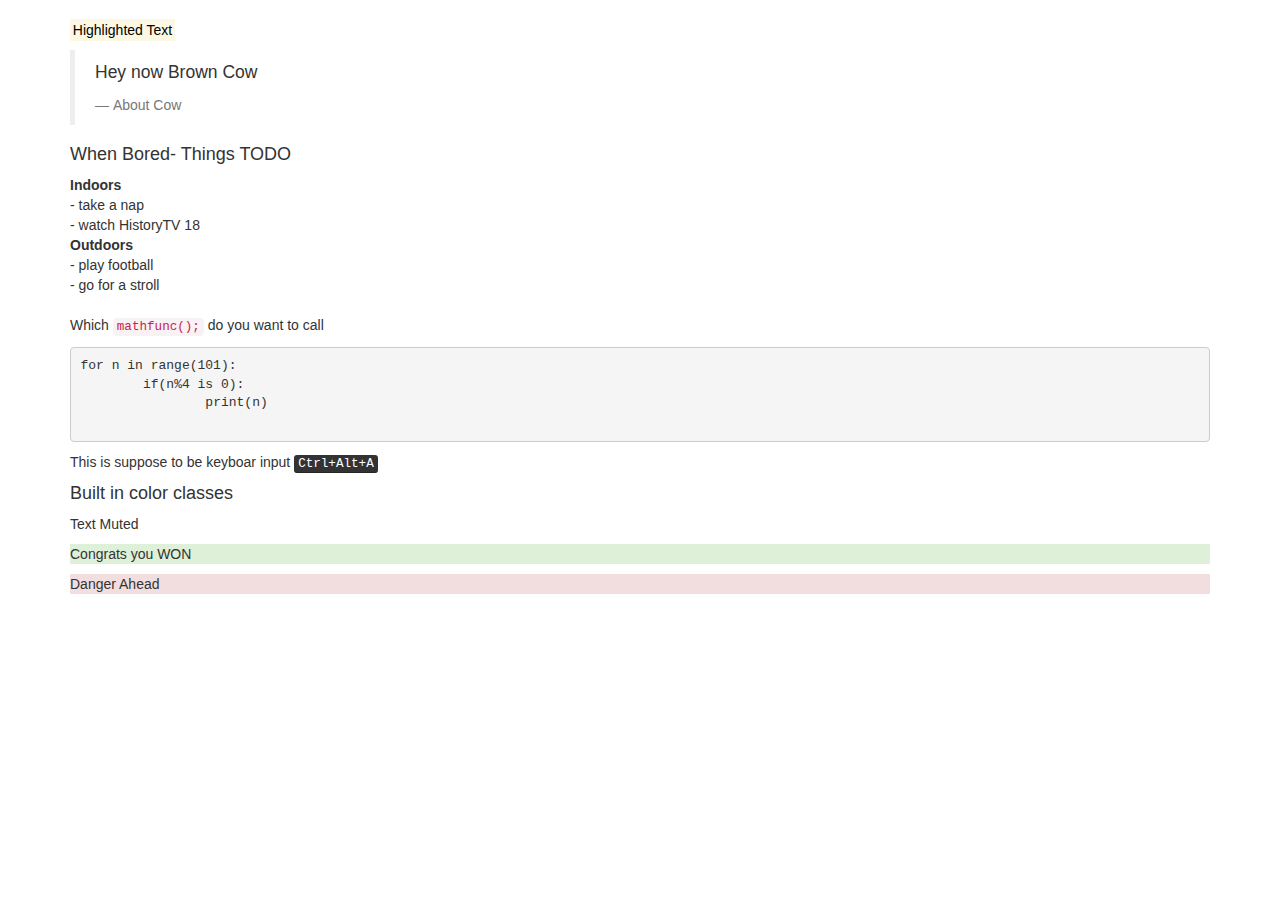
<file: bt.html>
<!DOCTYPE html>
<html>
<head>
	<title>myBootstrap</title>
	<meta charset="utf-8">
	<meta name="viewport" content="width=device-width, initial-scale=1">
	<link rel="stylesheet" href="https://maxcdn.bootstrapcdn.com/bootstrap/3.3.7/css/bootstrap.min.css">
	<script src="https://maxcdn.bootstrapcdn.com/bootstrap/4.0.0/js/bootstrap.min.js" integrity="sha384-JZR6Spejh4U02d8jOt6vLEHfe/JQGiRRSQQxSfFWpi1MquVdAyjUar5+76PVCmYl" crossorigin="anonymous"></script>
	<script src="https://ajax.googleapis.com/ajax/libs/jquery/3.3.1/jquery.min.js"></script>

</head>
<body>
	<div class="container">
		<br>

		<p><mark>Highlighted Text</mark></p>
		<blockquote>
			<p>Hey now Brown Cow</p>
			<footer>About Cow</footer>
		</blockquote>

		<h4>When Bored- Things TODO</h4>
			<dl>
				<dt>Indoors</dt>
					<dd>- take a nap</dd>
					<dd>- watch HistoryTV 18</dd>
				<dt>Outdoors</dt>
					<dd>- play football</dd>
					<dd>- go for a stroll</dd>
			</dl>
			<p>Which <code>mathfunc();</code> do you want to call</p>
			<pre>
for n in range(101):
	if(n%4 is 0):
		print(n)
			</pre>

			<p>This is suppose to be keyboar input <kbd>Ctrl+Alt+A</kbd></p>
			<h4>Built in color classes</h4>
			<p class="bg-muted">Text Muted</p>
			<p class="bg-success">Congrats you WON</p>
			<p class="bg-danger">Danger Ahead</p>
		<!--<div class="row">
			<div class="col-md-4" style="background-color: #FC2710">First</div>
			<div class="col-md-4" style="background-color: #3EFC10">Second</div>
			<div class="col-md-4" style="background-color: #10D8FC">Third</div>
		</div>-->
	</div>
	

</body>
</html>
</file>
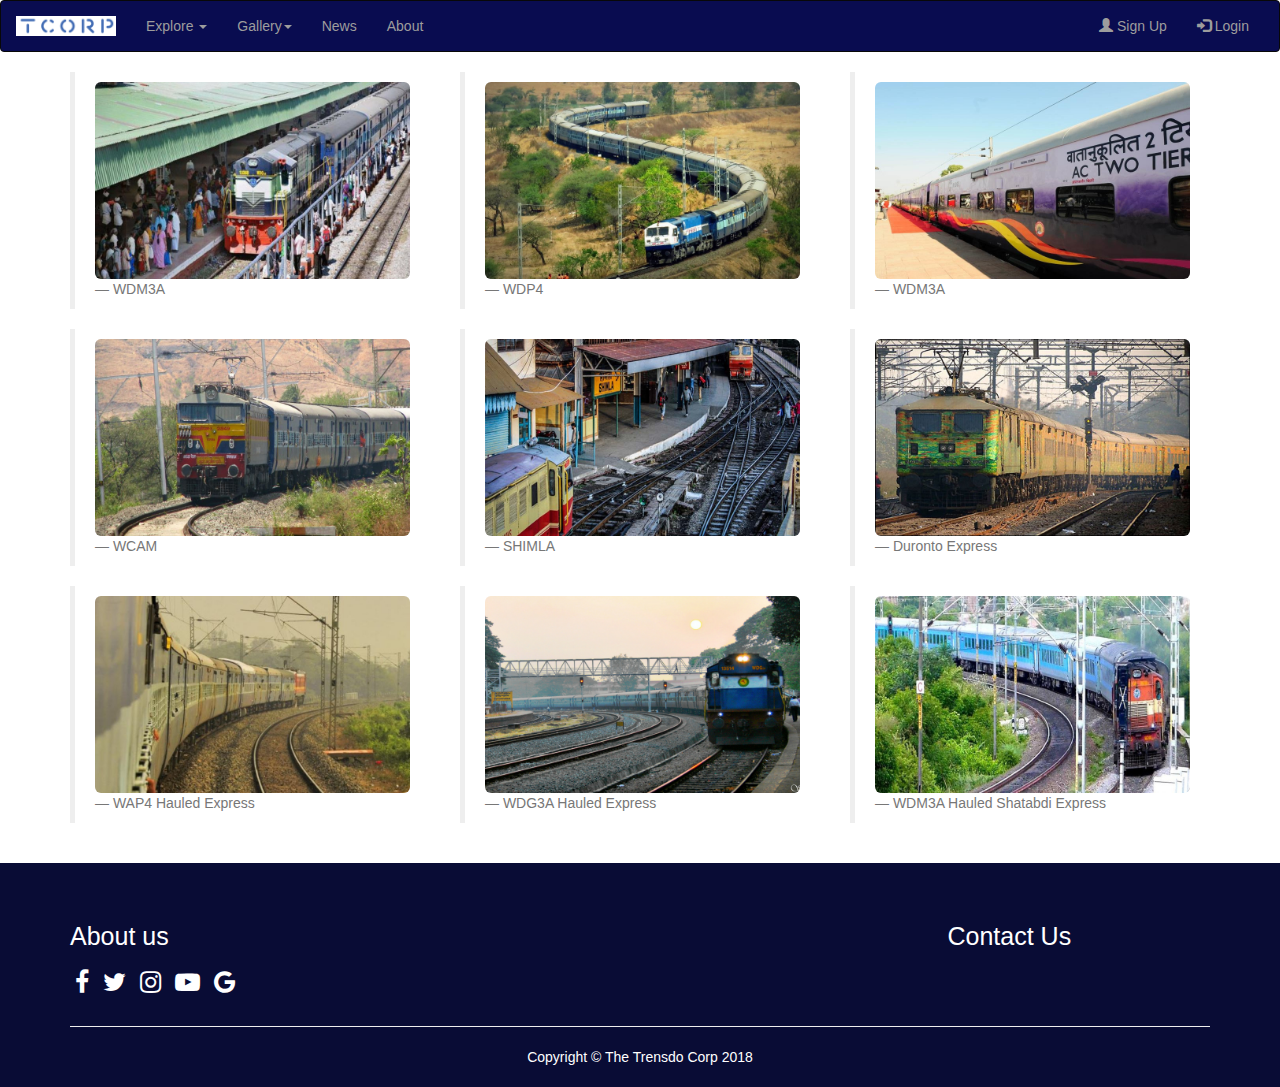
<file: images.html>
<!DOCTYPE html>
<html lang="en">
<head>
    <title>tCorp</title>
    <meta charset="utf-8">
    <meta name="viewport" content="width=device-width, initial-scale=1">
    <link rel="stylesheet" href="https://maxcdn.bootstrapcdn.com/bootstrap/3.3.7/css/bootstrap.min.css">
    <script src="https://ajax.googleapis.com/ajax/libs/jquery/3.3.1/jquery.min.js"></script>
    <script src="https://maxcdn.bootstrapcdn.com/bootstrap/3.3.7/js/bootstrap.min.js"></script>
    <link href="//maxcdn.bootstrapcdn.com/font-awesome/4.2.0/css/font-awesome.min.css" rel="stylesheet">
    <link href="https://fonts.googleapis.com/css?family=Rubik" rel="stylesheet">
    <!--CSS-->
    <link rel="stylesheet" type="text/css" href="css/tc1.css">
    <link rel="stylesheet" type="text/css" href="css/foot.css">
    <!--JS-->
    <script src="js/fscroll1.js"></script>
    <script src="js/js1.js"></script>
</head>
<body>
    <!-- Start Navbr-->
      <nav class="navbar navbar-inverse">
        <div class="container-fluid">
          <div class="navbar-header">
            <button type="button" class="navbar-toggle" data-toggle="collapse" data-target="#myNavbar">
              <span class="icon-bar"></span>
              <span class="icon-bar"></span>
              <span class="icon-bar"></span>                        
            </button>
            <a class="navbar-brand" href="index.html"><img src="img/logo/logo2.png" width="100px" height="25px" ></a>
          </div>
          <div class="collapse navbar-collapse" id="myNavbar">
            <ul class="nav navbar-nav" id="ele1">
              <li class="dropdown">
                <a class="dropdown-toggle" data-toggle="dropdown" href="#">Explore <span class="caret"></span></a>
                <ul class="dropdown-menu">
                    <li><a href="engines.html">Engines</a></li>
                    <li><a href="consists.html">Consists</a></li>
                    <li><a href="signals.html">Signals</a></li>
                    <li><a href="horns.html">Horns</a></li>

                </ul>
              </li>
                <li class="dropdown">
                <a class="dropdown-toggle" data-toggle="dropdown" href="#">Gallery<span class="caret"></span></a>
                <ul class="dropdown-menu">
                    <li><a href="images.html">Images</a></li>
                    <li><a href="videos.html">Videos</a></li>
                </ul>
              </li>
                <li><a href="#con2">News</a></li>
              <li><a href="#foot1">About</a></li>
            </ul>
            <ul class="nav navbar-nav navbar-right">
              <li><a href="#"><span class="glyphicon glyphicon-user"></span> Sign Up</a></li>
              <li><a href="#"><span class="glyphicon glyphicon-log-in"></span> Login</a></li>
            </ul>
          </div>
        </div>
      </nav>
      <!-- End Navbar-->       
    <div class="container">
     <div class="conatainer">
            <div class="row">
                <div class="col-md-4">
                    <blockquote>
                        <img src="img/gall1.jpg" class="img-rounded">
                        <footer>WDM3A</footer>
                    </blockquote>
                </div>
                <div class="col-md-4">
                    <blockquote>
                        <img src="img/gall2.jpg" class="img-rounded">
                        <footer>WDP4</footer>
                    </blockquote>
                </div>
                <div class="col-md-4">
                    <blockquote>
                        <img src="img/gall3.jpg" class="img-rounded">
                        <footer>WDM3A</footer>
                    </blockquote>
                </div>
            </div>
            <div class="row">
                <div class="col-md-4">
                    <blockquote>
                        <img src="img/gall4.jpg" class="img-rounded">
                        <footer>WCAM</footer>
                    </blockquote>
                </div>
                <div class="col-md-4">
                    <blockquote>
                        <img src="img/gall5.jpg" class="img-rounded">
                        <footer>SHIMLA</footer>
                    </blockquote>
                </div>
                <div class="col-md-4">
                    <blockquote>
                        <img src="img/gall6.jpg" class="img-rounded">
                        <footer>Duronto Express</footer>
                    </blockquote>
                </div>
            </div>
            <div class="row">
                <div class="col-md-4">
                    <blockquote>
                        <img src="img/gall7.jpg" class="img-rounded">
                        <footer>WAP4 Hauled Express</footer>
                    </blockquote>
                </div>
                <div class="col-md-4">
                    <blockquote>
                        <img src="img/gall8.png" class="img-rounded">
                        <footer>WDG3A Hauled Express</footer>
                    </blockquote>
                </div>
                <div class="col-md-4">
                    <blockquote>
                        <img src="img/gall9.jpg" class="img-rounded">
                        <footer>WDM3A Hauled Shatabdi Express</footer>
                    </blockquote>
                </div>
            </div>
        </div>
    </div>
    <footer class="footer" id="foot1">
    <div class="container">
        <div class="row">
        <div class="col-sm-9">
            <h4 class="title">About us</h4>
            <ul class="social-icon">
                <a href="#" class="social"><i class="fa fa-facebook" aria-hidden="true"></i></a>
                <a href="#" class="social"><i class="fa fa-twitter" aria-hidden="true"></i></a>
                <a href="#" class="social"><i class="fa fa-instagram" aria-hidden="true"></i></a>
                <a href="#" class="social"><i class="fa fa-youtube-play" aria-hidden="true"></i></a>
                <a href="#" class="social"><i class="fa fa-google" aria-hidden="true"></i></a>
            </ul>
        </div>
        <div class="col-sm-3">
            <h4 class="title">Contact Us</h4>
            <p></p>
            <ul class="payment">
              <!--  <li><a href="#"><i class="fa fa-cc-amex" aria-hidden="true"></i></a></li>
                <li><a href="#"><i class="fa fa-credit-card" aria-hidden="true"></i></a></li>            
                <li><a href="#"><i class="fa fa-paypal" aria-hidden="true"></i></a></li>
                <li><a href="#"><i class="fa fa-cc-visa" aria-hidden="true"></i></a></li>-->
            </ul>
            </div>
        </div>
        <hr>
        <div class="row text-center"><font color="white">Copyright © The Trensdo Corp  2018</font></div>
    </div>	
</footer>    
</body>
</html>
</file>
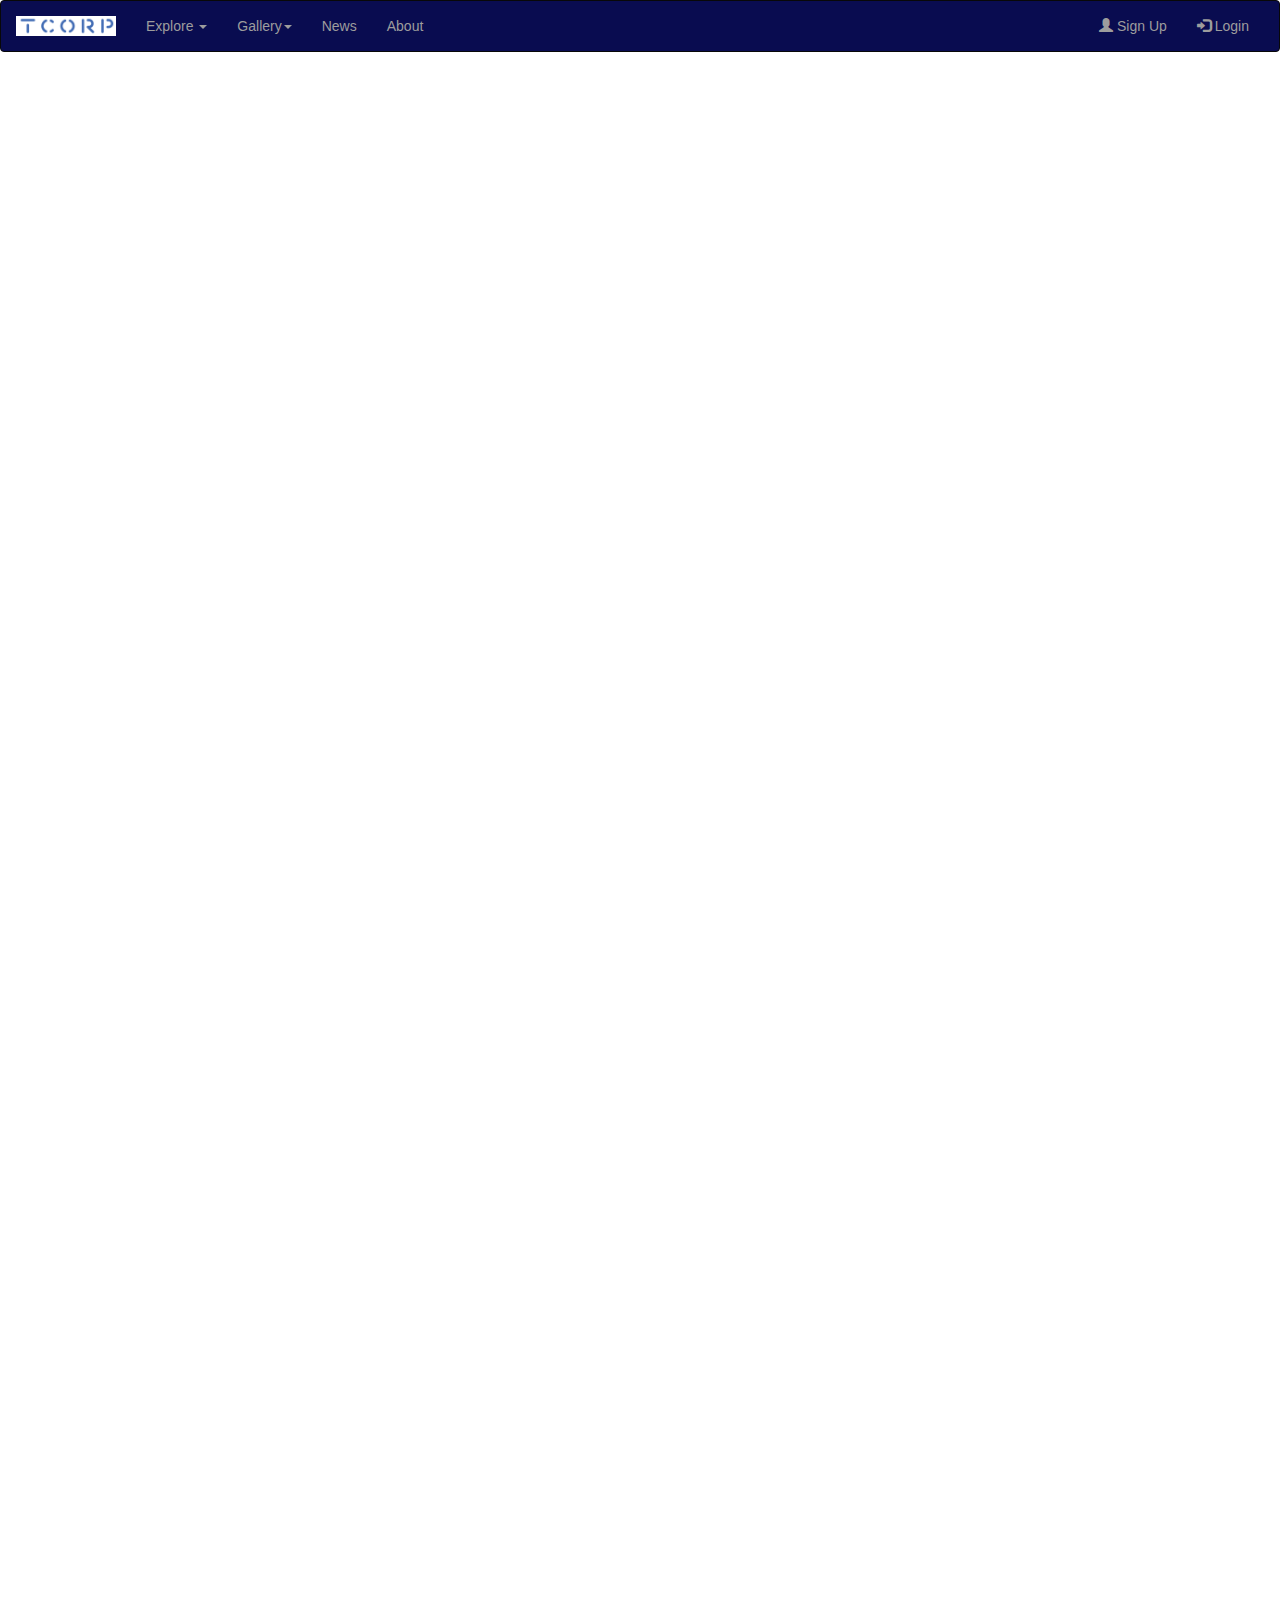
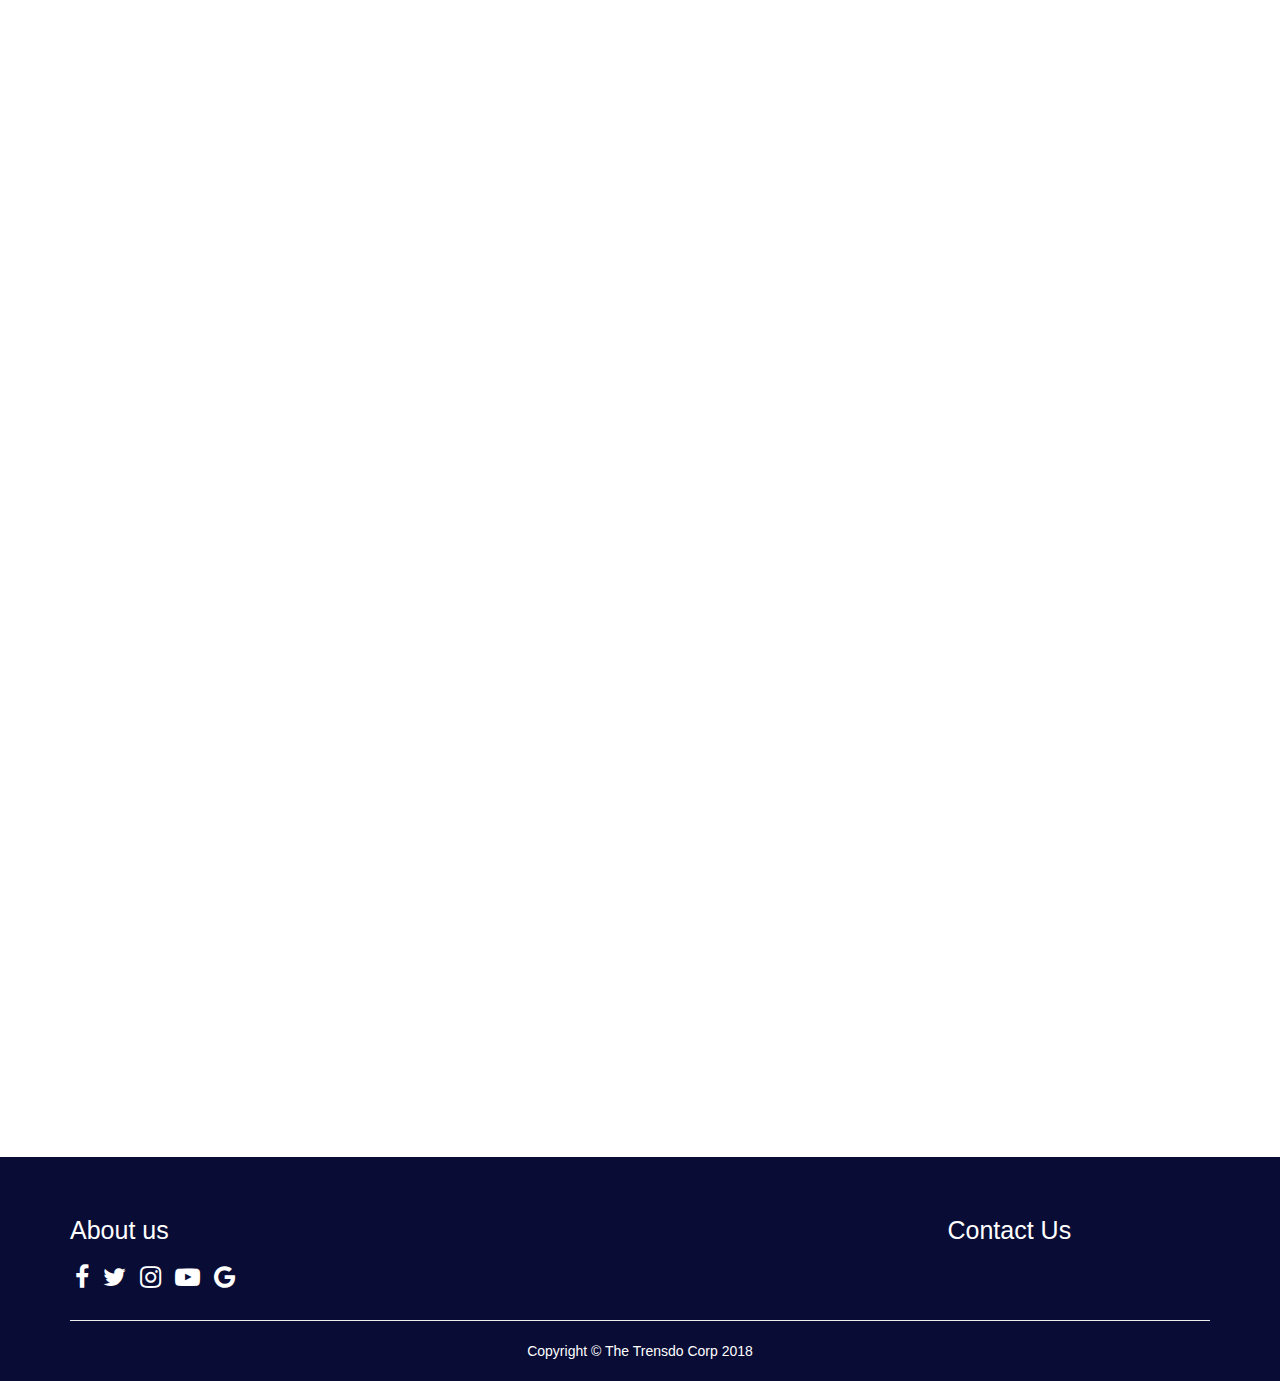
<file: videos.html>
<!DOCTYPE html>
<html lang="en">
<head>
    <title>tCorp</title>
    <meta charset="utf-8">
    <meta name="viewport" content="width=device-width, initial-scale=1">
    <link rel="stylesheet" href="https://maxcdn.bootstrapcdn.com/bootstrap/3.3.7/css/bootstrap.min.css">
    <script src="https://ajax.googleapis.com/ajax/libs/jquery/3.3.1/jquery.min.js"></script>
    <script src="https://maxcdn.bootstrapcdn.com/bootstrap/3.3.7/js/bootstrap.min.js"></script>
    <link href="//maxcdn.bootstrapcdn.com/font-awesome/4.2.0/css/font-awesome.min.css" rel="stylesheet">
    <link href="https://fonts.googleapis.com/css?family=Rubik" rel="stylesheet">
    <!--CSS-->
    <link rel="stylesheet" type="text/css" href="css/tc1.css">
    <link rel="stylesheet" type="text/css" href="css/foot.css">
    <link rel="stylesheet" type="text/css" href="css/vid.css">

    <!--JS-->
    <script src="js/fscroll1.js"></script>
    <script src="js/js1.js"></script>
</head>
<body>
    <!-- Start Navbr-->
      <nav class="navbar navbar-inverse">
        <div class="container-fluid">
          <div class="navbar-header">
            <button type="button" class="navbar-toggle" data-toggle="collapse" data-target="#myNavbar">
              <span class="icon-bar"></span>
              <span class="icon-bar"></span>
              <span class="icon-bar"></span>                        
            </button>
            <a class="navbar-brand" href="index.html"><img src="img/logo/logo2.png" width="100px" height="25px" ></a>
          </div>
          <div class="collapse navbar-collapse" id="myNavbar">
            <ul class="nav navbar-nav" id="ele1">
              <li class="dropdown">
                <a class="dropdown-toggle" data-toggle="dropdown" href="#">Explore <span class="caret"></span></a>
                <ul class="dropdown-menu">
                    <li><a href="engines.html">Engines</a></li>
                    <li><a href="consists.html">Consists</a></li>
                    <li><a href="signals.html">Signals</a></li>
                    <li><a href="horns.html">Horns</a></li>

                </ul>
              </li>
                <li class="dropdown">
                <a class="dropdown-toggle" data-toggle="dropdown" href="#">Gallery<span class="caret"></span></a>
                <ul class="dropdown-menu">
                    <li><a href="images.html">Images</a></li>
                    <li><a href="videos.html">Videos</a></li>
                </ul>
              </li>
                <li><a href="index.html">News</a></li>
              <li><a href="#foot1">About</a></li>
            </ul>
            <ul class="nav navbar-nav navbar-right">
              <li><a href="#"><span class="glyphicon glyphicon-user"></span> Sign Up</a></li>
              <li><a href="#"><span class="glyphicon glyphicon-log-in"></span> Login</a></li>
            </ul>
          </div>
        </div>
      </nav>
      <!-- End Navbar-->       
    <div class="container">
    <div class="video-wrapper">
   <iframe width="560" height="315" src="https://www.youtube.com/embed/rcnDAyiX3NI" frameborder="0" allowfullscreen></iframe>
        
    </div>
        <div class="video-wrapper">
   <iframe width="560" height="315" src="https://www.youtube.com/embed/cbqWbYy7s34" frameborder="0" allowfullscreen></iframe>
        
    </div>
         <div class="video-wrapper">
   <iframe width="560" height="315" src="https://www.youtube.com/embed/7fOHB7BWFfU" frameborder="0" allowfullscreen></iframe>
        
    </div>
         <div class="video-wrapper">
   <iframe width="560" height="315" src="https://www.youtube.com/embed/alfz1W1sMQY" frameborder="0" allowfullscreen></iframe>
        
    </div>
    </div>
  
        <footer class="footer" id="foot1">
    <div class="container">
        <div class="row">
        <div class="col-sm-9">
            <h4 class="title">About us</h4>
            <ul class="social-icon">
                <a href="#" class="social"><i class="fa fa-facebook" aria-hidden="true"></i></a>
                <a href="#" class="social"><i class="fa fa-twitter" aria-hidden="true"></i></a>
                <a href="#" class="social"><i class="fa fa-instagram" aria-hidden="true"></i></a>
                <a href="#" class="social"><i class="fa fa-youtube-play" aria-hidden="true"></i></a>
                <a href="#" class="social"><i class="fa fa-google" aria-hidden="true"></i></a>
            </ul>
        </div>
        <div class="col-sm-3">
            <h4 class="title">Contact Us</h4>
            <p></p>
            <ul class="payment">
              <!--  <li><a href="#"><i class="fa fa-cc-amex" aria-hidden="true"></i></a></li>
                <li><a href="#"><i class="fa fa-credit-card" aria-hidden="true"></i></a></li>            
                <li><a href="#"><i class="fa fa-paypal" aria-hidden="true"></i></a></li>
                <li><a href="#"><i class="fa fa-cc-visa" aria-hidden="true"></i></a></li>-->
            </ul>
            </div>
        </div>
        <hr>
        <div class="row text-center"><font color="white">Copyright © The Trensdo Corp  2018</font></div>
    </div>	
</footer>    
</body>
</html>
</file>
<file: css/tc1.css>
html,body {
  margin: 0;
  padding: 0;
    height: 100%;
}
.slider {
  width: 1024px;
  margin: 1em auto;
  
}
.navbar{
    background-color:#090c50;
    opacity: ;
}
.dropdown-menu{
    background-color: ;
}
#con1{
    padding: 0px;
}
#con2{padding: 0px;
    margin-top: 15px;
    margin-bottom: 20px;
}

.holder { 
  background-color:#ccc;
  width:100%;
  height:170px;
  overflow:hidden;
  padding:10px;
  font-family:Helvetica;
}
.holder .mask {
  position: relative;
  left: 0px;
  top: 20px;
  width:100%;
  height:100%;
  overflow: hidden;
}
.holder ul {
  list-style:none;
  margin:0;
  padding:0;
  position: relative;
}
.holder ul li {
  padding:10px 0px;
}
.holder ul li a {
  color:darkred;
  text-decoration:none;
}

img {
    max-width: 100%;
    height: auto;
}
</file>
<file: css/foot.css>
.footer {
    padding: 50px 0 20px 0;
    margin-top: 20px;
    align-content: flex-end;
    background-color: #090c35;
}
.footer .title{
	text-align: left;
	color:#fff;
	font-size:25px;
}
.footer .social-icon{
	padding:0px;
	margin:0px;
}
.footer .social-icon a{
	display:inline-block;
	color:#fff;
	font-size:25px;
	padding:5px;
}
.footer .acount-icon a{
	display:block;
	color:#fff;
	font-size:18px;
	padding:5px;
	text-decoration:none;
}
.footer .acount-icon .fa{
	margin-right:25px;
}

.footer .payment{
	margin:0px;
	padding:0px;
    text-align: right;
	list-style-type:none
}
.footer .payment li{
	list-style-type:none
}
.footer .payment li a {
    text-decoration: none;
    display: inline-block;
    color: #fff;
    float: left;
    font-size: 25px;
    padding: 10px 10px;
}
</file>
<file: css/vid.css>
.video-wrapper {
  position: relative;
  padding-bottom: 56.25%; /* 16:9 */
  padding-top: 25px;
  height: 0;
    margin-bottom: 0px;
}

.video-wrapper iframe{
  position: absolute;
  top: 0;
  left: 0;
  width: 100%;
  height: 95%;
}
</file>
